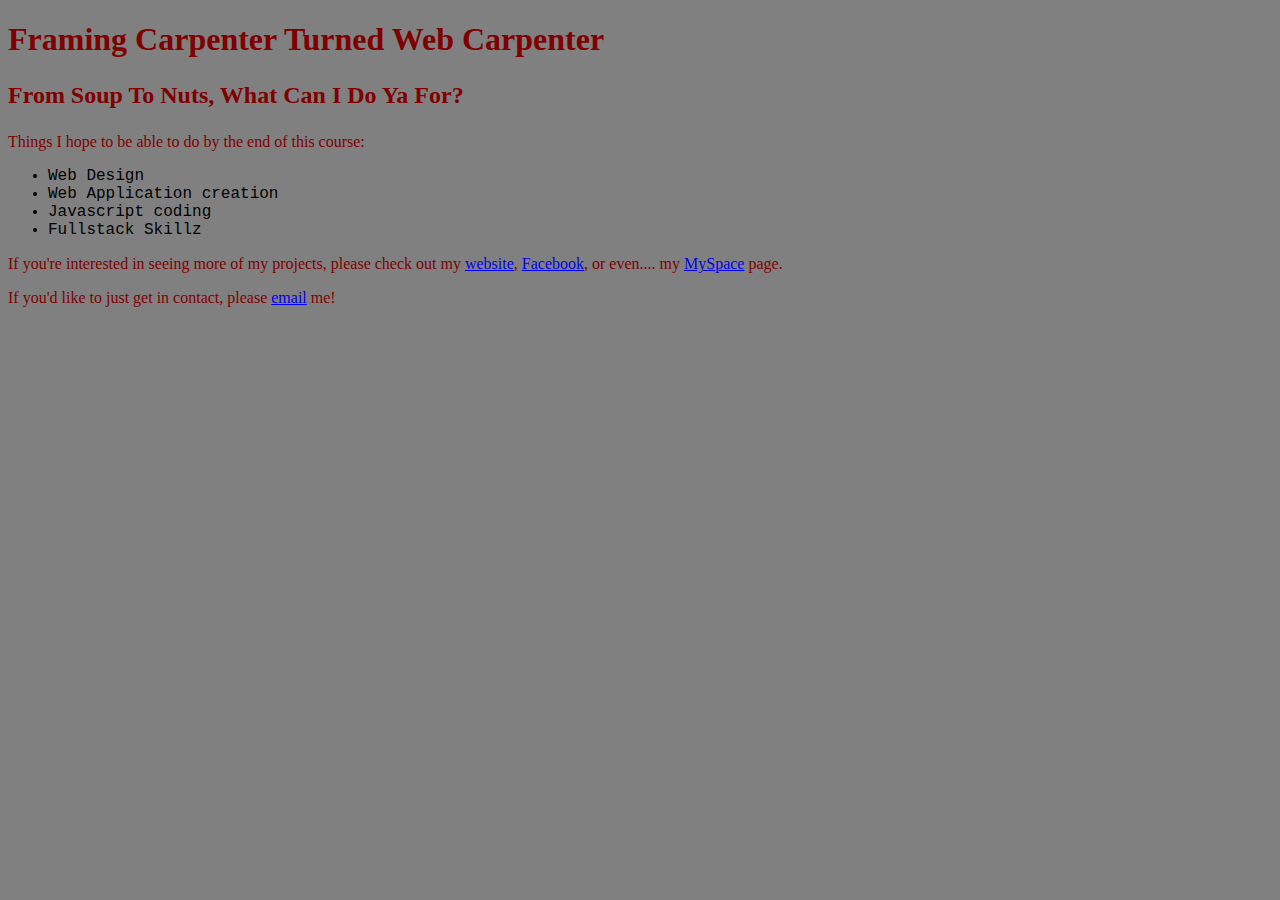
<file: unit_1/index.html>
<!DOCTYPE html>
<html>
<head>
	<link rel="stylesheet" type="text/css" href="css/style.css">
	<title>Web Carpenter</title>
</head>
<body>
	<h1>Framing Carpenter Turned Web Carpenter</h1>
	<h2><p>From Soup To Nuts, What Can I Do Ya For?</p></h2>

	<p>Things I hope to be able to do by the end of this course:</p>
	
	<ul>
	<li>Web Design</li>
	<li>Web Application creation</li>
	<li>Javascript coding</li>
	<li>Fullstack Skillz</li>
	</ul>


<p>If you're interested in seeing more of my projects, please check out my <a href="#">website</a>, <a href="http://www.facebook.com">Facebook</a>, or even.... my <a href="http://www.myspace.com">MySpace</a> page.</p> 

<p>If you'd like to just get in contact, please <a href="mailto:bobsyeruncle@fakemail.com?subject=what's%20soup%20to%20nuts%20mean,%20anyways?">email</a> me!
</body>
</html>
</file>
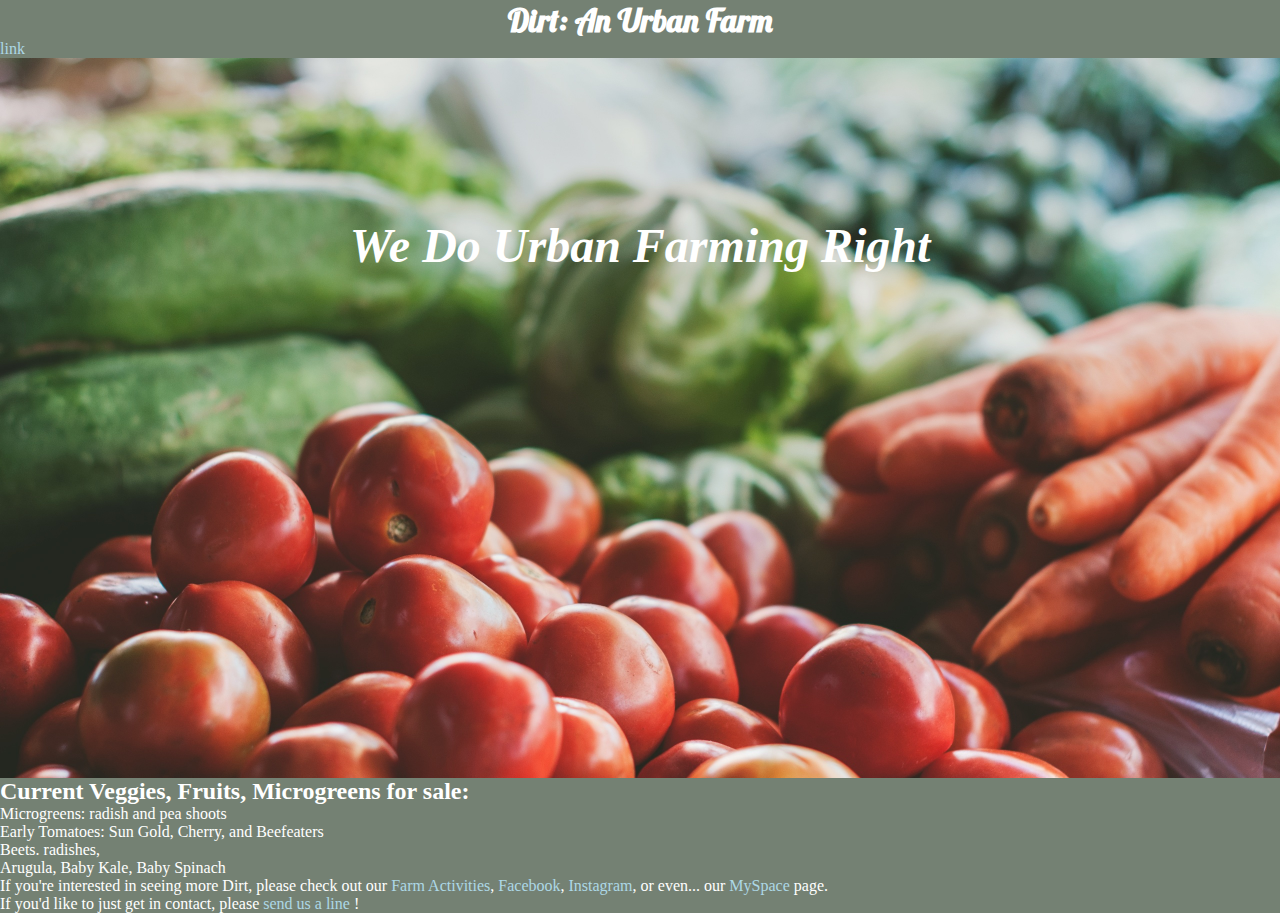
<file: unit_3/index.html>
<!DOCTYPE html>
<html>
<head>
	<link rel="stylesheet" type="text/css" href="css/style.css">
	<title>Dirt | An Urban Farm</title>
</head>
<body>
	<header>
		<h1>Dirt: An Urban Farm</h1>
		<nav>
			<a href="#">link</a>
		</nav>
	</header>
	<section id="splash">
		<h2 id="slogan">We Do Urban Farming Right</h2>
	</section>
	<section id="produce">
		<h2 id="first">Current Veggies, Fruits, Microgreens for sale:</h2>
		<ul>
			<li>Microgreens: radish and pea shoots</li>
			<li>Early Tomatoes: Sun Gold, Cherry, and Beefeaters</li>
			<li>Beets. radishes, </li>
			<li>Arugula, Baby Kale, Baby Spinach</li>
		</ul>
	</section>
	<p>If you're interested in seeing more Dirt, please check out our <a href="#" title="farm activites">Farm Activities</a>, <a href="http://www.facebook.com" title="the book of faces">Facebook</a>, <a href="instagram.com" title="instergrerm">Instagram</a>, or even... our <a href="http://www.myspace.com" title="i mean, does it still exist?">MySpace</a> page.</p> 
	<p>If you'd like to just get in contact, please <a href="mailto:bobsyeruncle@fakemail.com?subject=what's%20soup%20to%20nuts%20mean,%20anyways?" title="or if you prefer, use facebook messenger! we'll reply much faster!">send us a line</a> !
</body>
</html>
</file>
<file: unit_1/css/style.css>
body {
	background: grey;
}
h1, p {
	color: maroon;
}
ul {
	color: white;
}
li {
	color: black;
	font-family: courier;
}
</file>
<file: unit_3/css/style.css>
@import url(https://fonts.googleapis.com/css?family=Lobster);
* { margin:0; padding:0; box-sizing:border-box; }
body {
	color: white;
	top-padding: 22px;
	background: rgba(57,76,56,.7);
	}

h1 {
	color: white;
	text-align: center;
	font-family: 'Lobster';
}

p{
	
	text-align: left;
	}

#slogan {
	font-style: italic;
	text-align: center;
	color: #FFFFFF;
	font-size: 3em;
	}

img {
	width: 300px;
	margin: auto;
	}
#first {
	text-style: bold;
}
li {
	color: white;
}
a {
	text-decoration: none;
	color: lightblue;
}
a:hover{
	background: purple;
	color: white;
}
#splash {
	background:url(../images/market.jpg);
	background-size:cover;
	background-repeat:no-repeat;
	padding: 10em 0 0;
	height: 80vh;
	/* background-position: center; */
}
</file>
